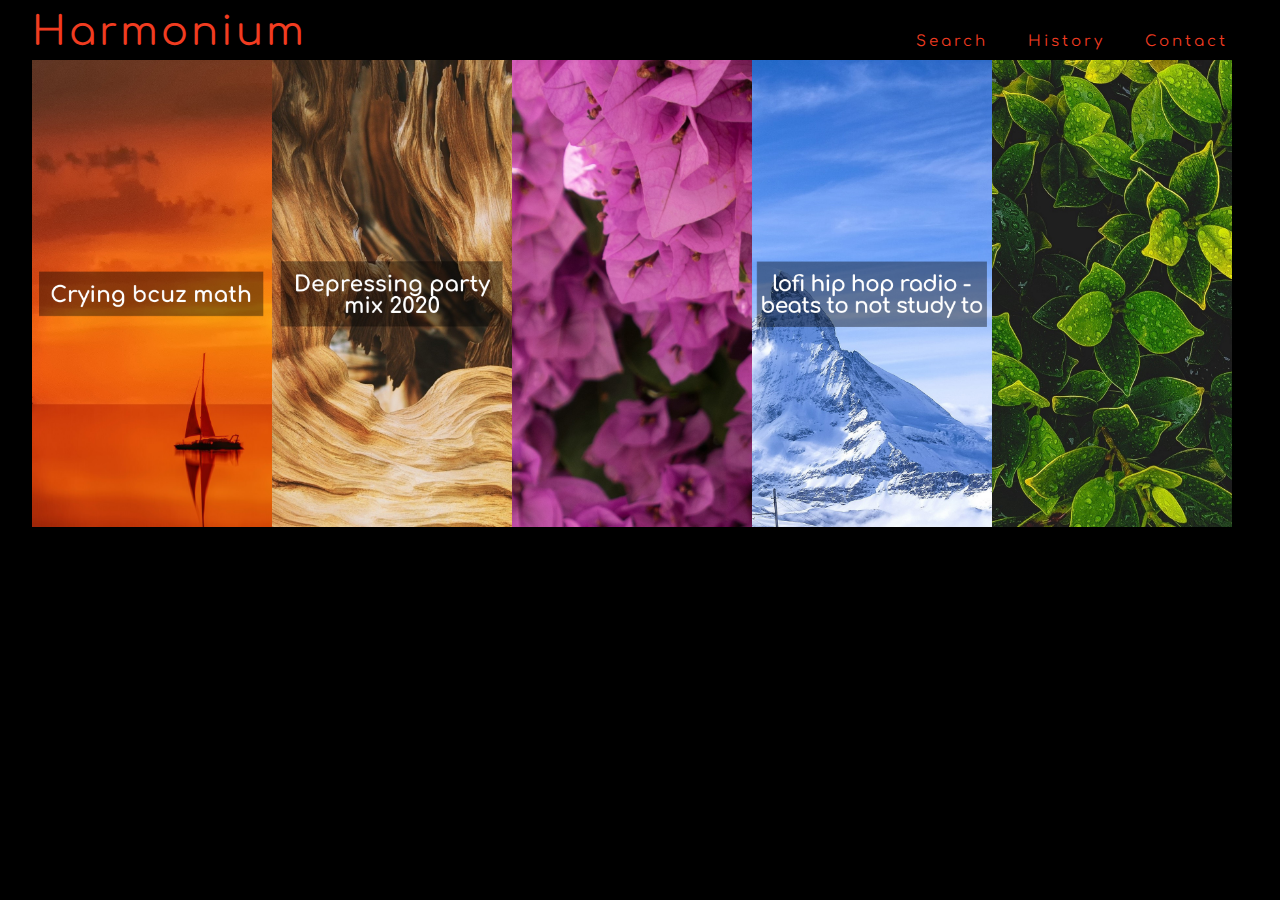
<file: Veebileht/1. veebileht.html>
<!DOCTYPE html>
<html lang="en">
  <head>
    <meta charset="UTF-8" />
    <meta name="viewport" content="width=device-width, initial-scale=1" />
    <link
      href="https://fonts.googleapis.com/css2?family=Comfortaa:wght@500&display=swap"
      rel="stylesheet"
    />
    <link rel="stylesheet" href="style.css" />
    <title>Harmonium</title>
  </head>

  <body>
    <header>
      Harmonium <br /><br />
      <ul class="andmed">
        <li><a class="andmed2" href="#">Search</a></li>
        <li><a class="andmed2" href="#">History</a></li>
        <li><a class="andmed2" href="#">Contact</a></li>
      </ul>
    </header>
    <div class="pildid">
      <nav class="esimene">
        <a href="#">
          <figure><img src="esimene.png" /></figure>
        </a>
      </nav>
      <nav class="teine">
        <a href="#">
          <img src="teine.png" />
        </a>
      </nav>
      <nav class="kolmas">
        <a href="#">
          <img src="kolmas.png" />
        </a>
      </nav>
      <nav class="neljas">
        <a href="#">
          <img src="neljas.png" />
        </a>
      </nav>
      <nav class="viies">
        <a href="#">
          <img src="viies.png" />
        </a>
      </nav>
    </div>




  </body>
</html>
</file>
<file: Veebileht/style.css>
* {
  padding: 0px;
  margin: 0px;
}
header {
  padding: 10px;
  font-size: 40px;
  display: flex;
  font-family: "Comfortaa";
  letter-spacing: 3px;
  color: #f13c20;
  height: 40px;
  width: 95%;
  margin: auto;
  flex: 1;
}

body {
  background-color: black;
}

.andmed {
  font-size: 15px;
  justify-content: flex-end;
  flex: 1;
  display: flex;
  align-items: flex-end;
  list-style: none;
}

.andmed2 {
  text-decoration: none;
  color: #f13c20;
  padding: 20px;
}

.pildid {
  display: flex;
  width: 95%;
  margin: auto;
}


.pildid nav img{
  width: 240px;
  float: left;
  position: relative;
}

.esimene figure img {
	-webkit-transform: scale(1);
	transform: scale(1);
	-webkit-transition: .3s ease-in-out;
	transition: .3s ease-in-out;
}
.esimene figure:hover img {
	-webkit-transform: scale(1.3);
	transform: scale(1.3);
}
</file>
